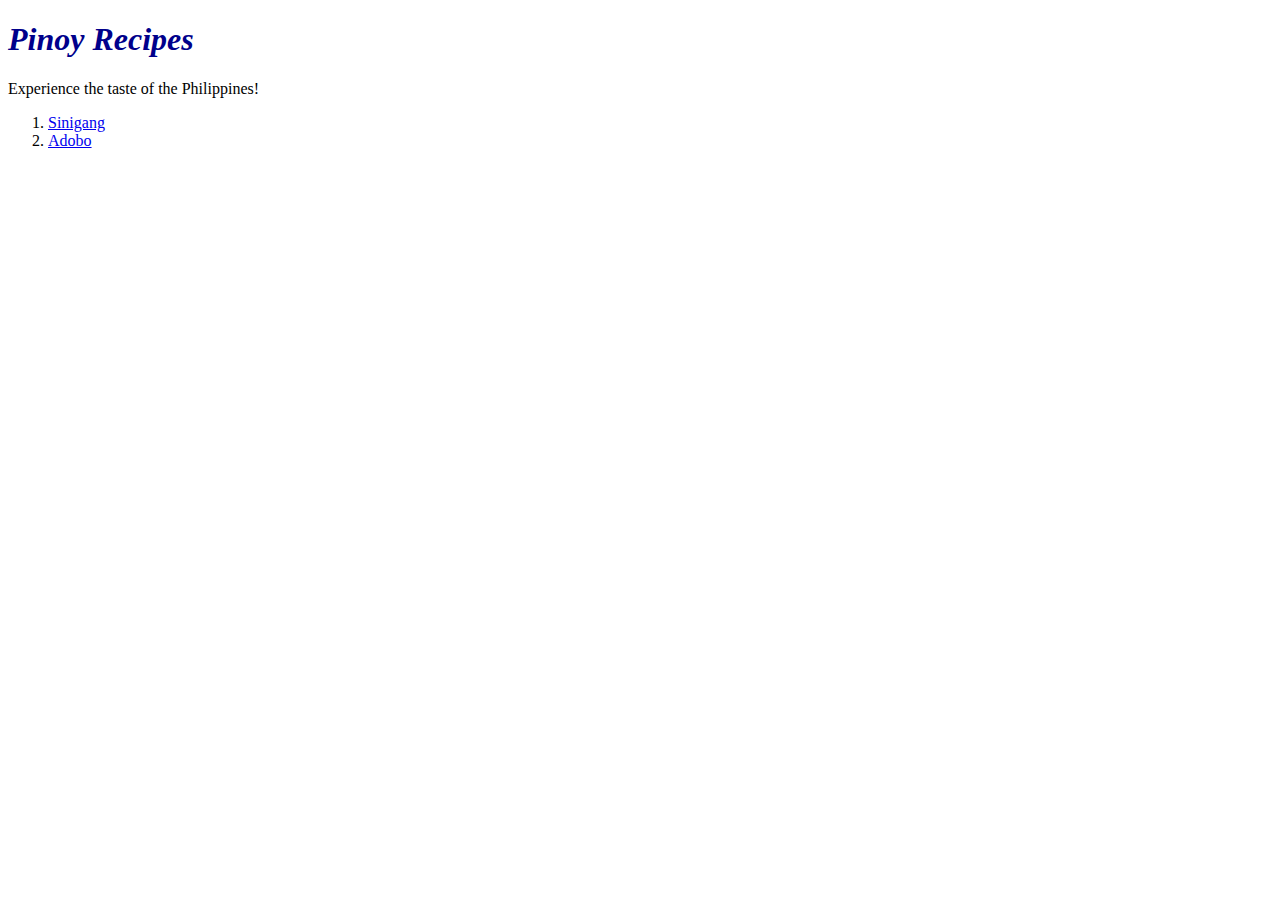
<file: index.html>
<!DOCTYPE html>
<html lang="en">
<head>
    <meta charset="UTF-8">
    <meta http-equiv="X-UA-Compatible" content="IE=edge">
    <meta name="viewport" content="width=device-width, initial-scale=1.0">
    <title>Pinoy Recipes</title>
    <link rel="stylesheet" href="styles.css">
</head>
<body>          
    <!--This is the body of the index.html file.-->
    <h1 class="title">Pinoy Recipes</h1><!--This is the header.-->
    <p>Experience the taste of the Philippines!</p><!--Slogan-->
    <!--List of pinoy recipes. Links provided here will redirect you to the specific recipe.-->
    <ol>
        <li><a href="./recipes/sinigang.html">Sinigang</a></li>
        <li><a href="./recipes/adobo.html">Adobo</a></li>

    </ol>
</body>
</html>
</file>
<file: styles.css>
/*Main header*/
.title{
    color: darkblue;
    font-style: oblique;
}
</file>
